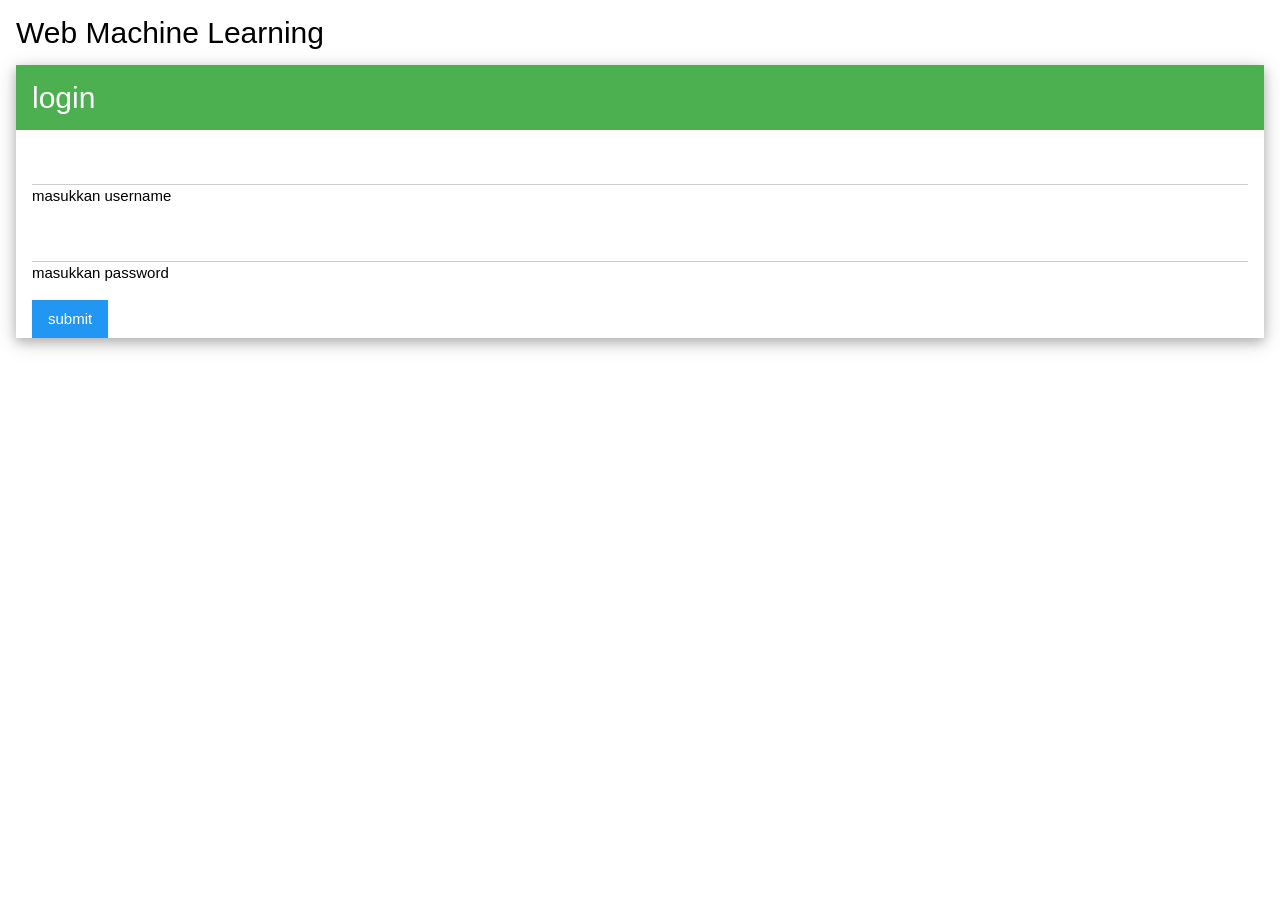
<file: templates/login.html>
<!DOCTYPE html>
<html>
<title>Tugas Akhir Machine Learning</title>
<meta name="viewport" content="width=device-width, initial-scale=1">
<link rel="stylesheet" href="https://www.w3schools.com/w3css/4/w3.css">
<body>

<div class="w3-container">
  <h2>Web Machine Learning</h2>
  
  <div class="w3-card-4">
    <div class="w3-container w3-green">
      <h2>login</h2>
    </div>

    <form class="w3-container" action="/" method="POST">
      <p>
      <input required class="w3-input" name="nama" type="text">
      <label>masukkan username</label></p>
      <p>     
      <input required class="w3-input" name="password" type="password">
      <label>masukkan password</label></p>

      <input type="submit" name="login" class="w3-button w3-blue" value="submit">
    </form>
  </div>
</div>

</body>
</html>
</file>
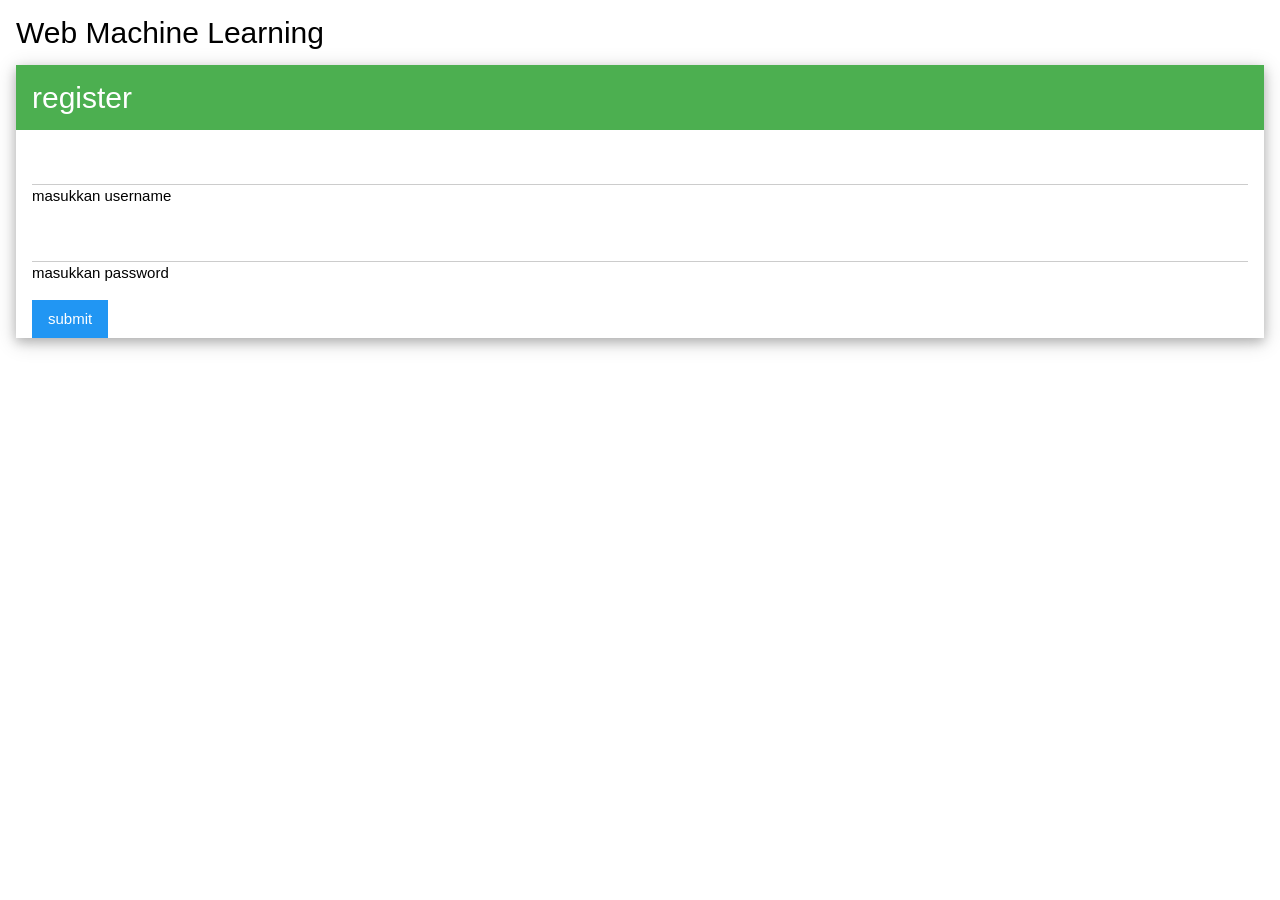
<file: templates/register.html>
<!DOCTYPE html>
<html>
<title>Tugas Akhir Machine Learning</title>
<meta name="viewport" content="width=device-width, initial-scale=1">
<link rel="stylesheet" href="https://www.w3schools.com/w3css/4/w3.css">
<body>

<div class="w3-container">
  <h2>Web Machine Learning</h2>
  
  <div class="w3-card-4">
    <div class="w3-container w3-green">
      <h2>register</h2>
    </div>

    <form class="w3-container" action="/register" method="POST">
      <p>
      <input required class="w3-input" name="nama" type="text">
      <label>masukkan username</label></p>
      <p>     
      <input required class="w3-input" name="password" type="password">
      <label>masukkan password</label></p>

      <input type="submit" name="register" class="w3-button w3-blue" value="submit">
    </form>
  </div>
</div>

</body>
</html>
</file>
